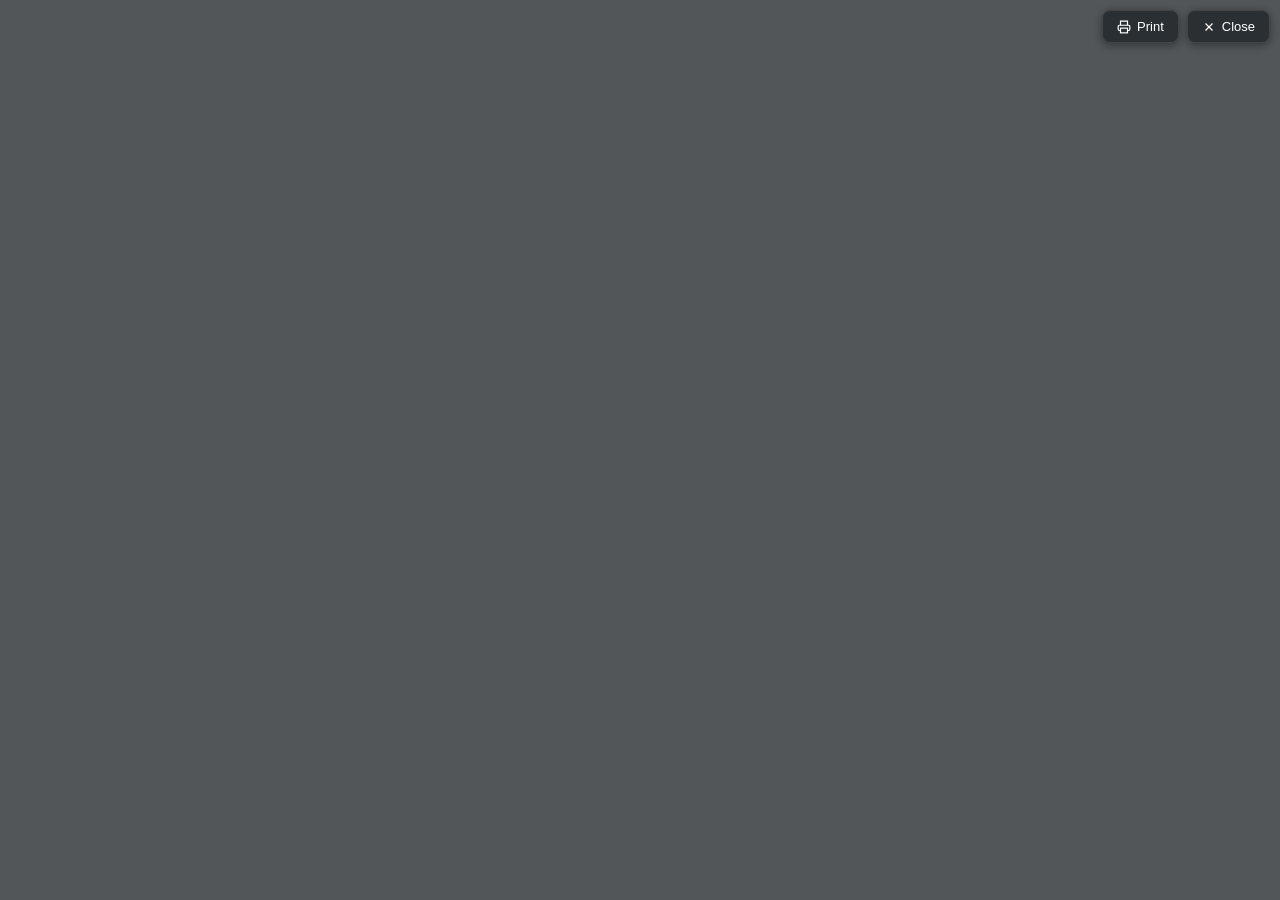
<file: readme_viewer.html>
<!DOCTYPE html>
<html>
<head>
<meta charset="utf-8">
<title>Weather Sonde Flight Planning - About</title>
<style>
  html,body{margin:0;padding:0;height:100%;background:#525659;}
  #bar{position:fixed;top:0;right:0;z-index:1000;display:flex;gap:8px;padding:10px;}
  #bar button{
    display:flex;align-items:center;gap:6px;
    background:#2a2f33;color:#fff;border:1px solid #444;border-radius:8px;
    padding:8px 14px;font-size:13px;font-family:-apple-system,'Segoe UI',Roboto,sans-serif;
    cursor:pointer;box-shadow:0 2px 8px rgba(0,0,0,.4);
  }
  #bar button:hover{background:#3a3f43;}
  #pdfFrame{position:fixed;top:0;left:0;width:100%;height:100%;border:none;}
</style>
</head>
<body>
  <div id="bar">
    <button onclick="document.getElementById('pdfFrame').contentWindow.print()">
      <svg width="14" height="14" viewBox="0 0 24 24" fill="none" stroke="currentColor" stroke-width="2"><path d="M6 9V2h12v7"/><path d="M6 18H4a2 2 0 0 1-2-2v-5a2 2 0 0 1 2-2h16a2 2 0 0 1 2 2v5a2 2 0 0 1-2 2h-2"/><rect x="6" y="14" width="12" height="8"/></svg>
      Print
    </button>
    <button onclick="window.close()">
      <svg width="14" height="14" viewBox="0 0 24 24" fill="none" stroke="currentColor" stroke-width="2"><line x1="18" y1="6" x2="6" y2="18"/><line x1="6" y1="6" x2="18" y2="18"/></svg>
      Close
    </button>
  </div>
  <iframe id="pdfFrame" src="readme.pdf"></iframe>
</body>
</html>
</file>
